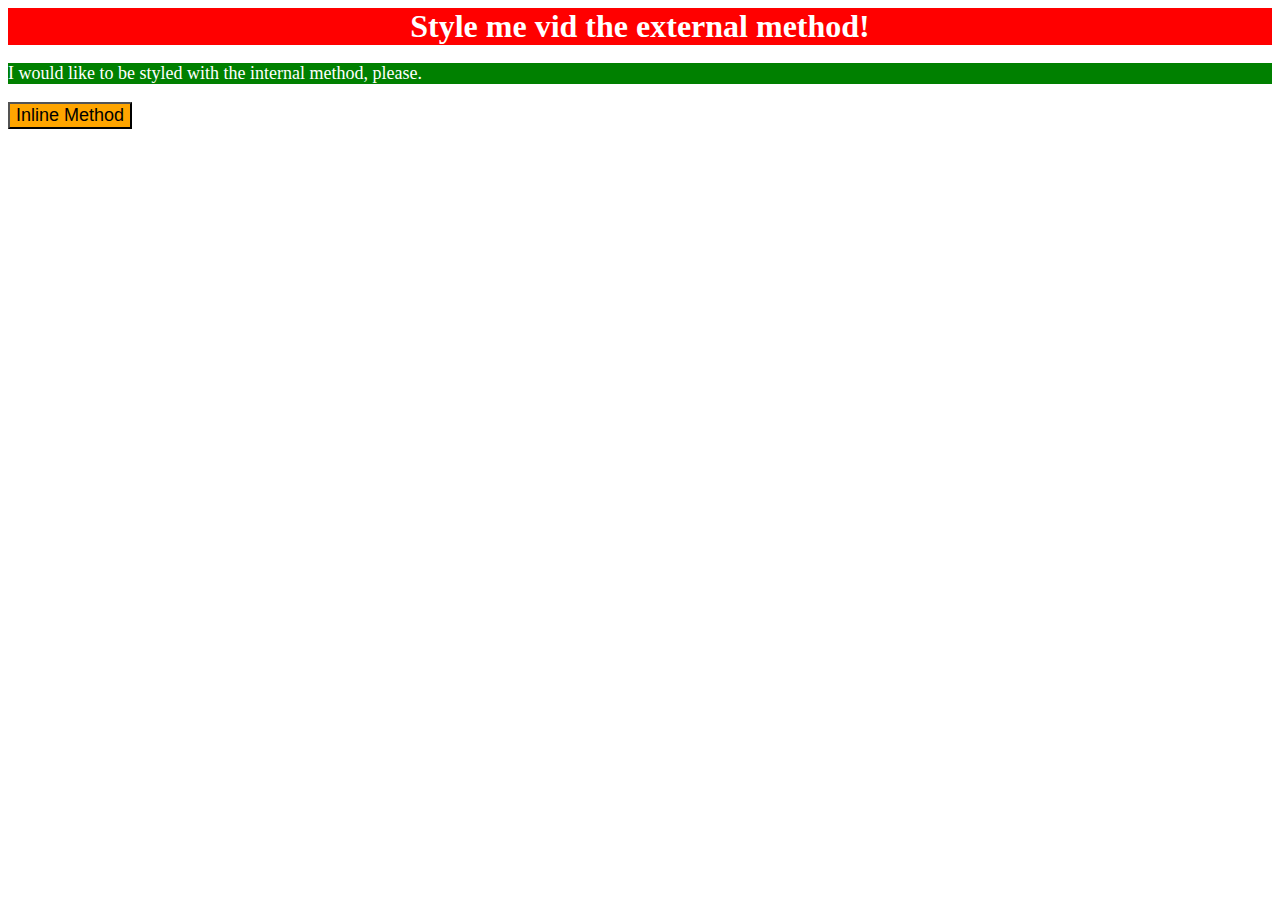
<file: 01-css-exercises/index.html>
<!DOCTYPE html>
<html lang="en">
<head>
    <meta charset="UTF-8">
    <meta name="viewport" content="width=device-width, initial-scale=1.0">
    <link rel="stylesheet" href="./styles.css">
    <title>Document</title>
    
</head>
<body>
    <div class="external">Style me vid the external method!</div>
    <p class="internal">I would like to be styled with the internal method, please.</p>
    <button style="background-color: orange; font-size: 18px;">Inline Method</button>
</body>
</html>
<style>
    .internal {
        background-color: green;
        color: white;
        font-size: 18px;
    }
</style>
</file>
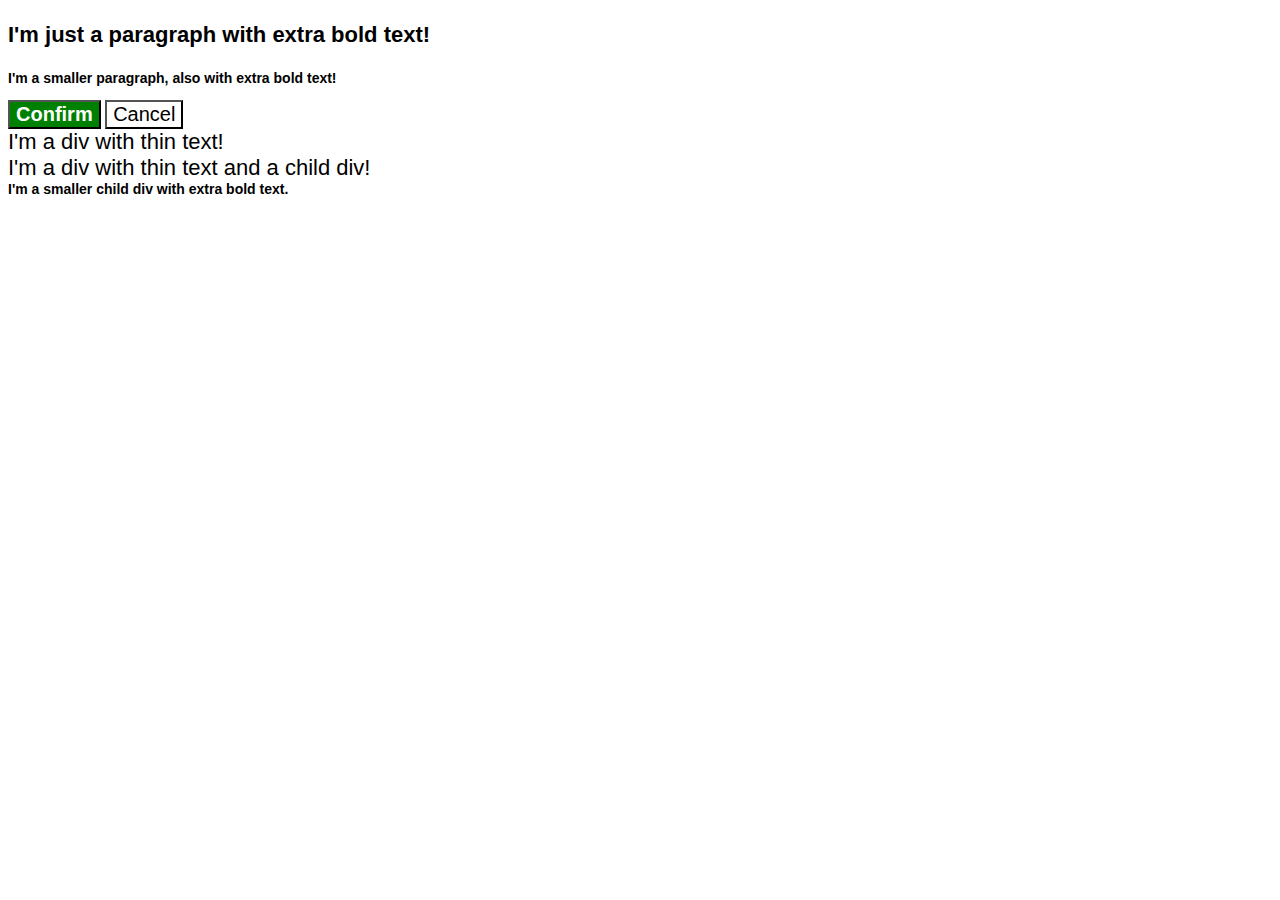
<file: cascade-fix/index.html>
<!DOCTYPE html>
<html lang="en">
  <head>
    <meta charset="UTF-8">
    <meta http-equiv="X-UA-Compatible" content="IE=edge">
    <meta name="viewport" content="width=device-width, initial-scale=1.0">
    <title>Fix the Cascade</title>
    <link rel="stylesheet" href="style.css">
  </head>
  <body>
    <p class="para">I'm just a paragraph with extra bold text!</p>
    <p class="para small-para">I'm a smaller paragraph, also with extra bold text!</p>

    <button id="confirm-button" class="button confirm">Confirm</button>
    <button id="cancel-button" class="button cancel">Cancel</button>

    <div class="text">I'm a div with thin text!</div>
    <div class="text">I'm a div with thin text and a child div!
      <div class="text child">I'm a smaller child div with extra bold text.</div>
    </div>
  </body>
</html>
</file>
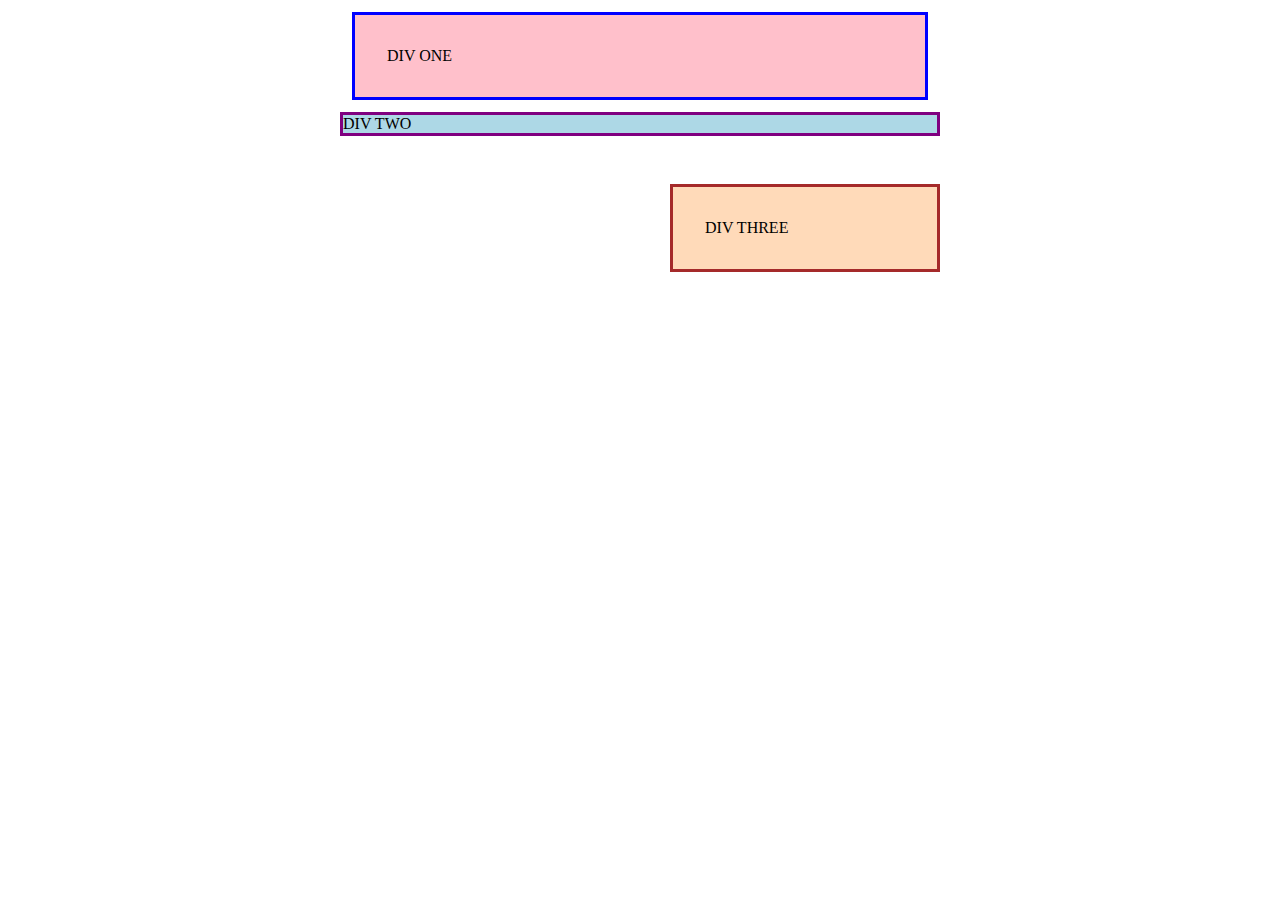
<file: block-and-inline/01-margin-and-padding-1/index.html>
<!DOCTYPE html>
<html lang="en">
  <head>
    <meta charset="UTF-8">
    <meta http-equiv="X-UA-Compatible" content="IE=edge">
    <meta name="viewport" content="width=device-width, initial-scale=1.0">
    <title>Margin and Padding exercise</title>
    <link rel="stylesheet" href="style.css">
  </head>
  <body>
    <div class="one">
      DIV ONE
    </div>
    <div class="two">
      DIV TWO
    </div>
    <div class="three">
      DIV THREE
    </div>
  </body>
</html>
</file>
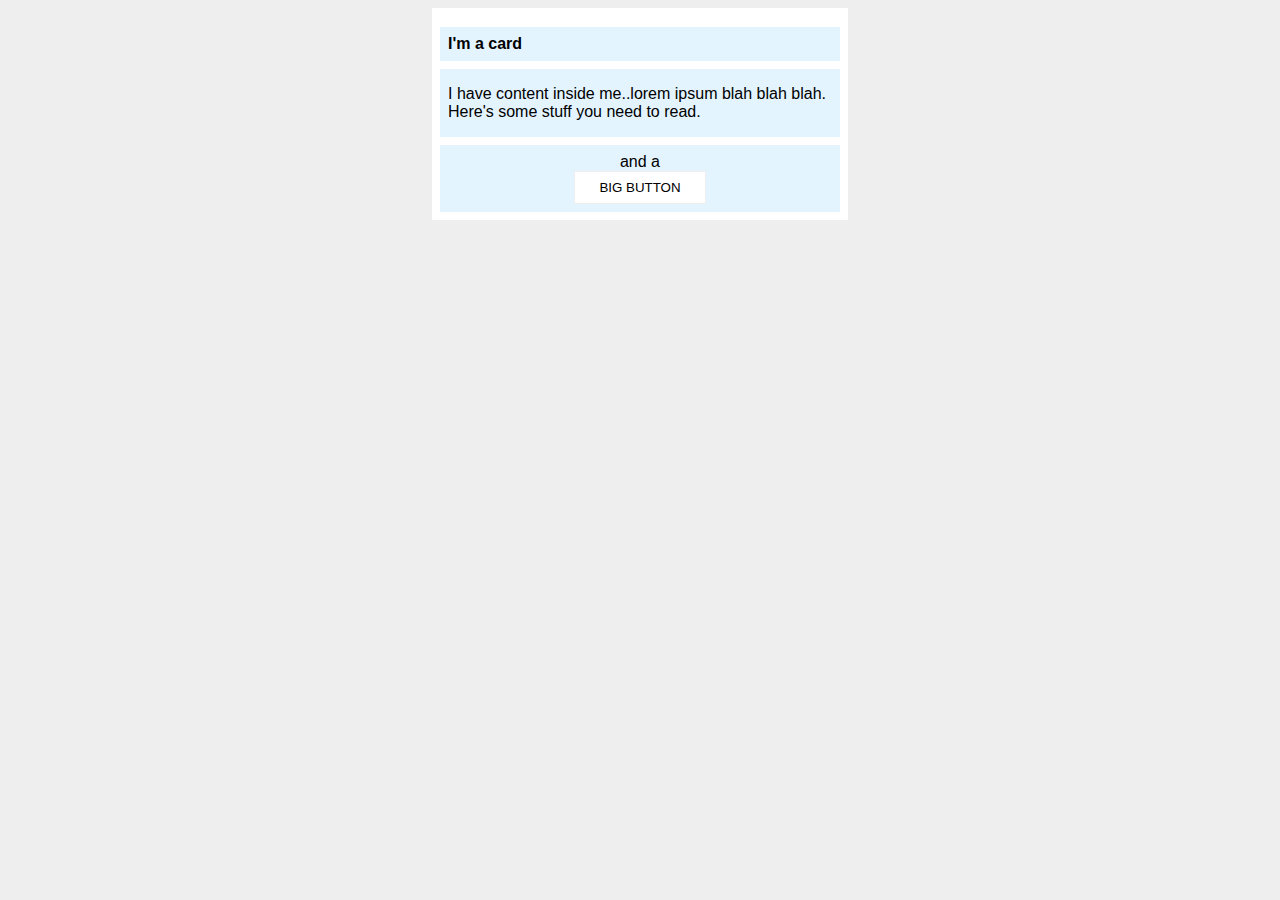
<file: block-and-inline/02-margin-and-padding-2/index.html>
<!DOCTYPE html>
<html lang="en">
  <head>
    <meta charset="UTF-8">
    <meta http-equiv="X-UA-Compatible" content="IE=edge">
    <meta name="viewport" content="width=device-width, initial-scale=1.0">
    <title>Margin and Padding exercise 2</title>
    <link rel="stylesheet" href="style.css">
  </head>
  <body>
    <div class="card">
      <h1 class="title">I'm a card</h1>
      <div class="content">I have content inside me..lorem ipsum blah blah blah. Here's some stuff you need to read.</div>
      <div class="button-container">and a 
        <button>BIG BUTTON</button>
    </div>
    </div>
  </body>
</html>
</file>
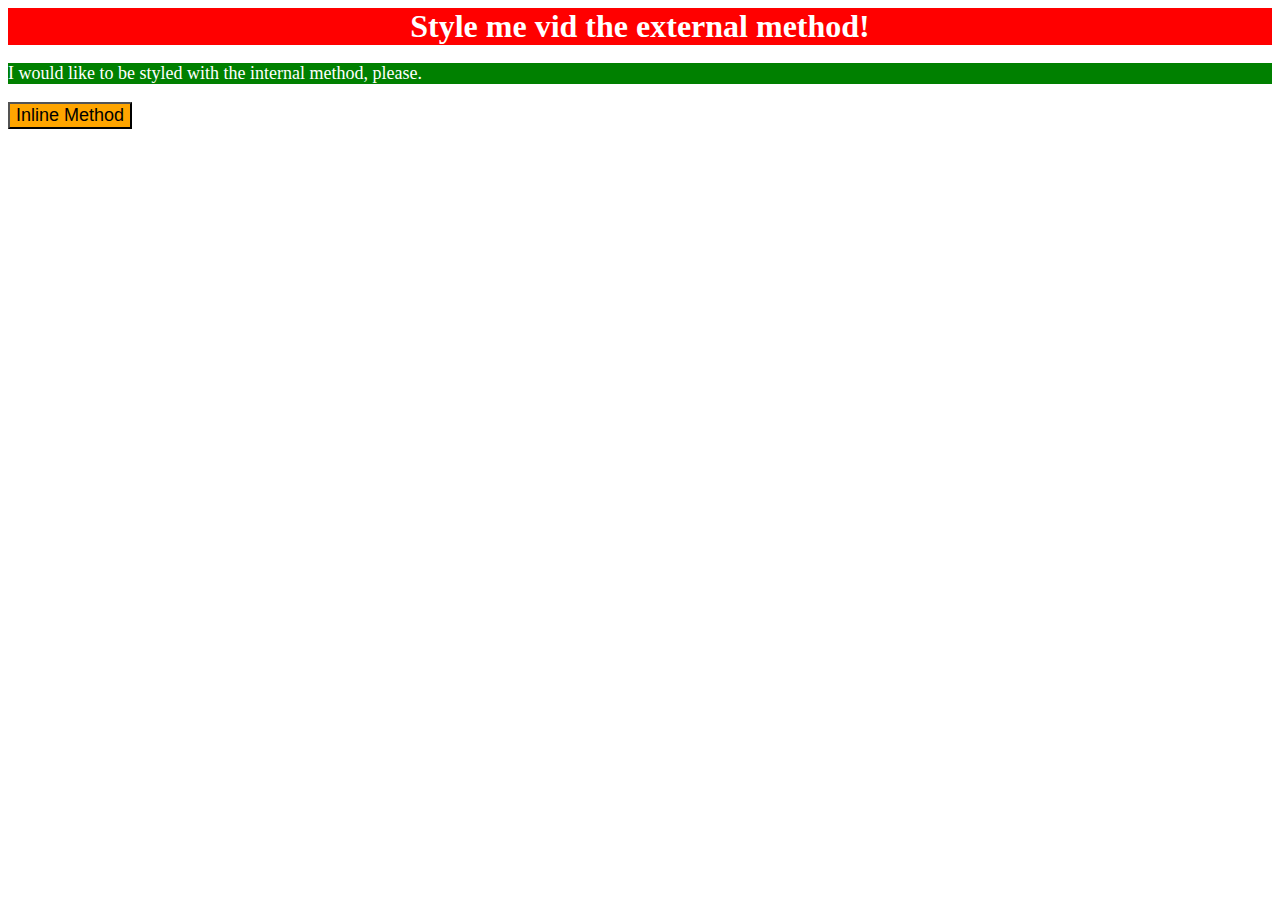
<file: css-practice/01-css-methods/index.html>
<!DOCTYPE html>
<html lang="en">
<head>
    <meta charset="UTF-8">
    <meta name="viewport" content="width=device-width, initial-scale=1.0">
    <link rel="stylesheet" href="./style.css">
    <title>Document</title>
    
</head>
<body>
    <div class="external">Style me vid the external method!</div>
    <p class="internal">I would like to be styled with the internal method, please.</p>
    <button style="background-color: orange; font-size: 18px;">Inline Method</button>
</body>
</html>
<style>
    .internal {
        background-color: green;
        color: white;
        font-size: 18px;
    }
</style>
</file>
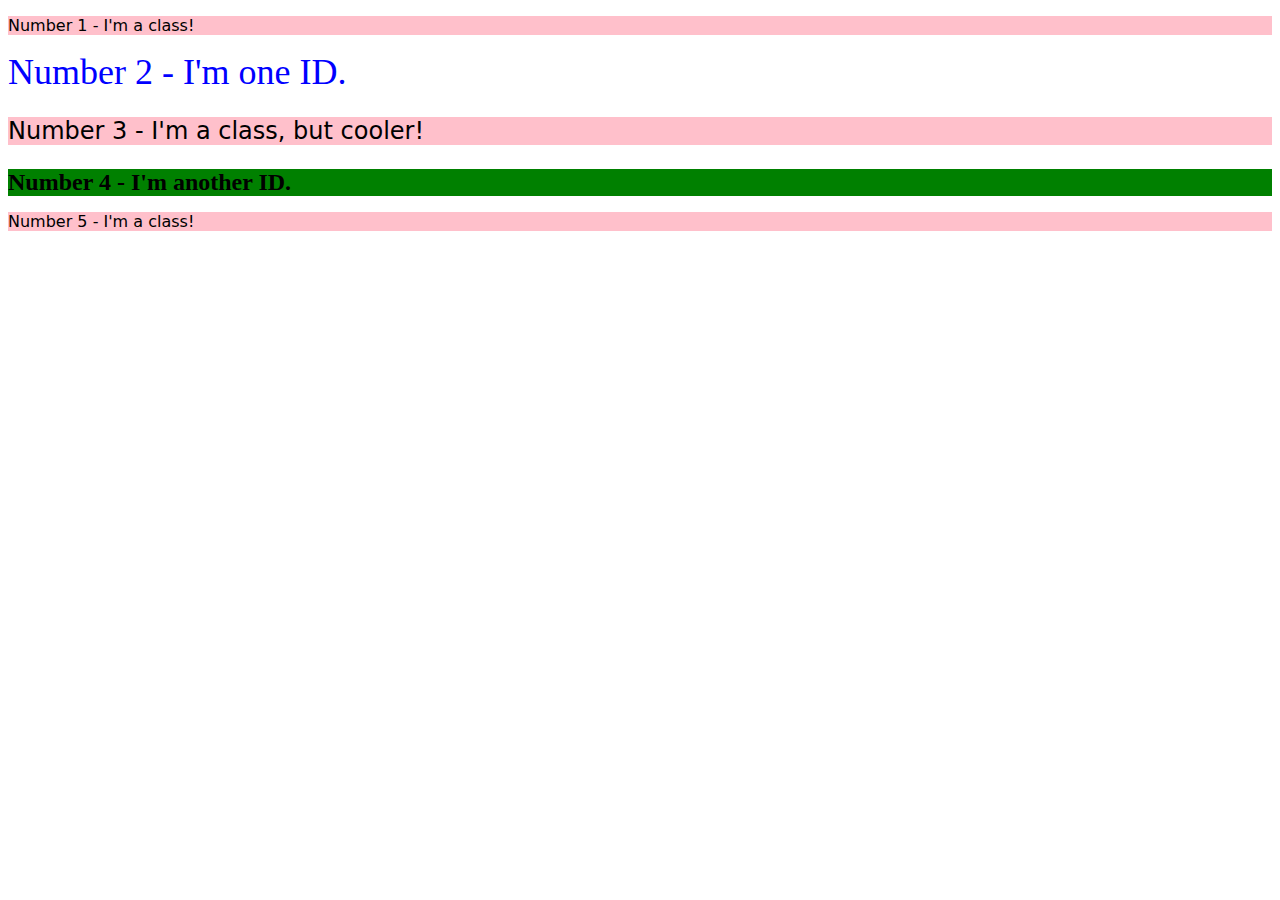
<file: css-practice/02-class-id-selectors/index.html>
<!DOCTYPE html>
<html lang="en">
  <head>
    <meta charset="UTF-8">
    <meta http-equiv="X-UA-Compatible" content="IE=edge">
    <meta name="viewport" content="width=device-width, initial-scale=1.0">
    <title>Class and ID Selectors</title>
    <link rel="stylesheet" href="style.css">
  </head>
  <body>
    <p class="odd">Number 1 - I'm a class!</p>
    <div id="id1">Number 2 - I'm one ID.</div>
    <p class="odd special">Number 3 - I'm a class, but cooler!</p>
    <div id="id2" class="special">Number 4 - I'm another ID.</div>
    <p class="odd">Number 5 - I'm a class!</p>
  </body>
</html>
</file>
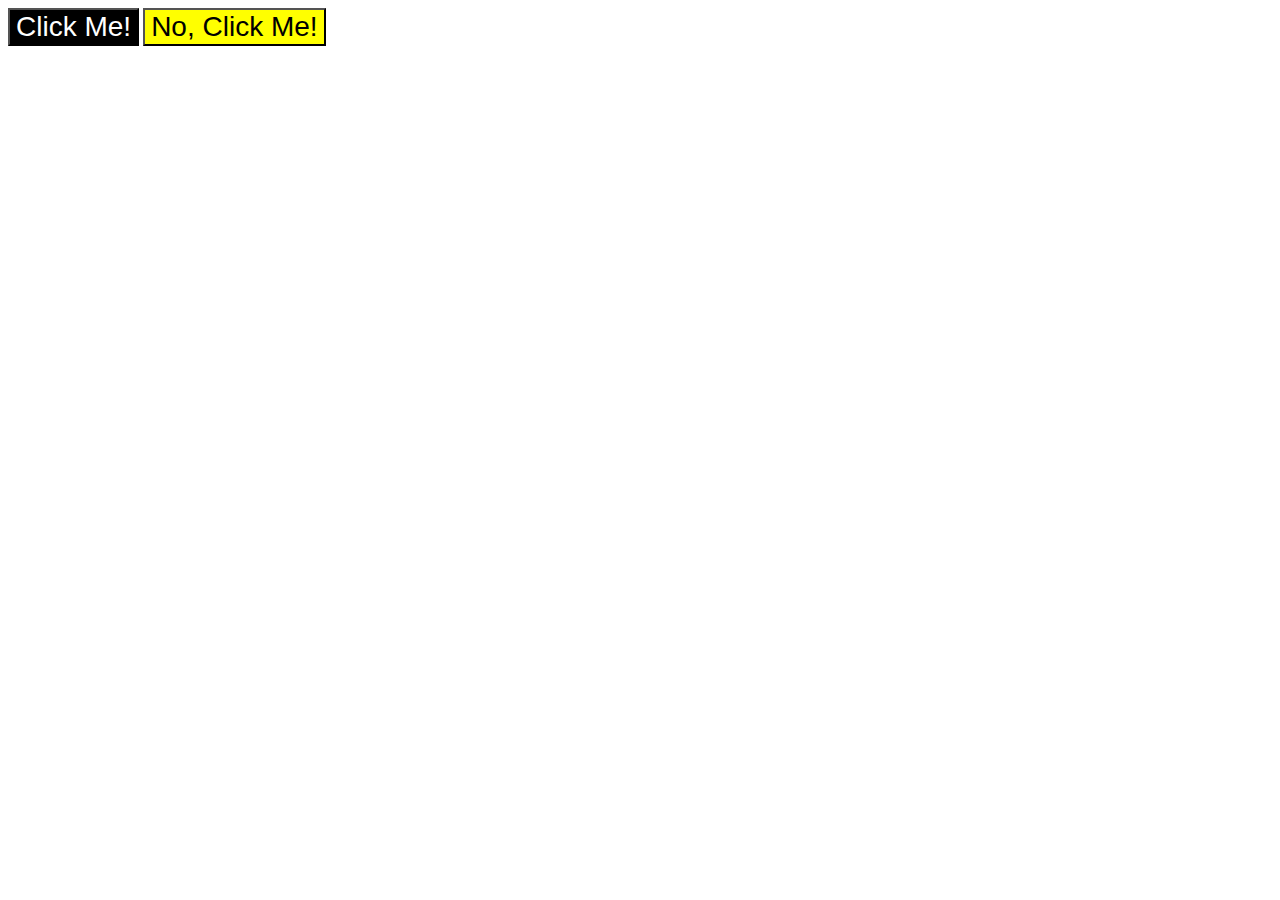
<file: css-practice/03-grouping-selectors/index.html>
<!DOCTYPE html>
<html lang="en">
<head>
    <meta charset="UTF-8">
    <meta name="viewport" content="width=device-width, initial-scale=1.0">
    <link rel="stylesheet" href="./style.css">
    <title>Document</title>
</head>
<body>
    <button class="first">Click Me!</button>
    <button class="second">No, Click Me!</button>
</body>
</html>
</file>
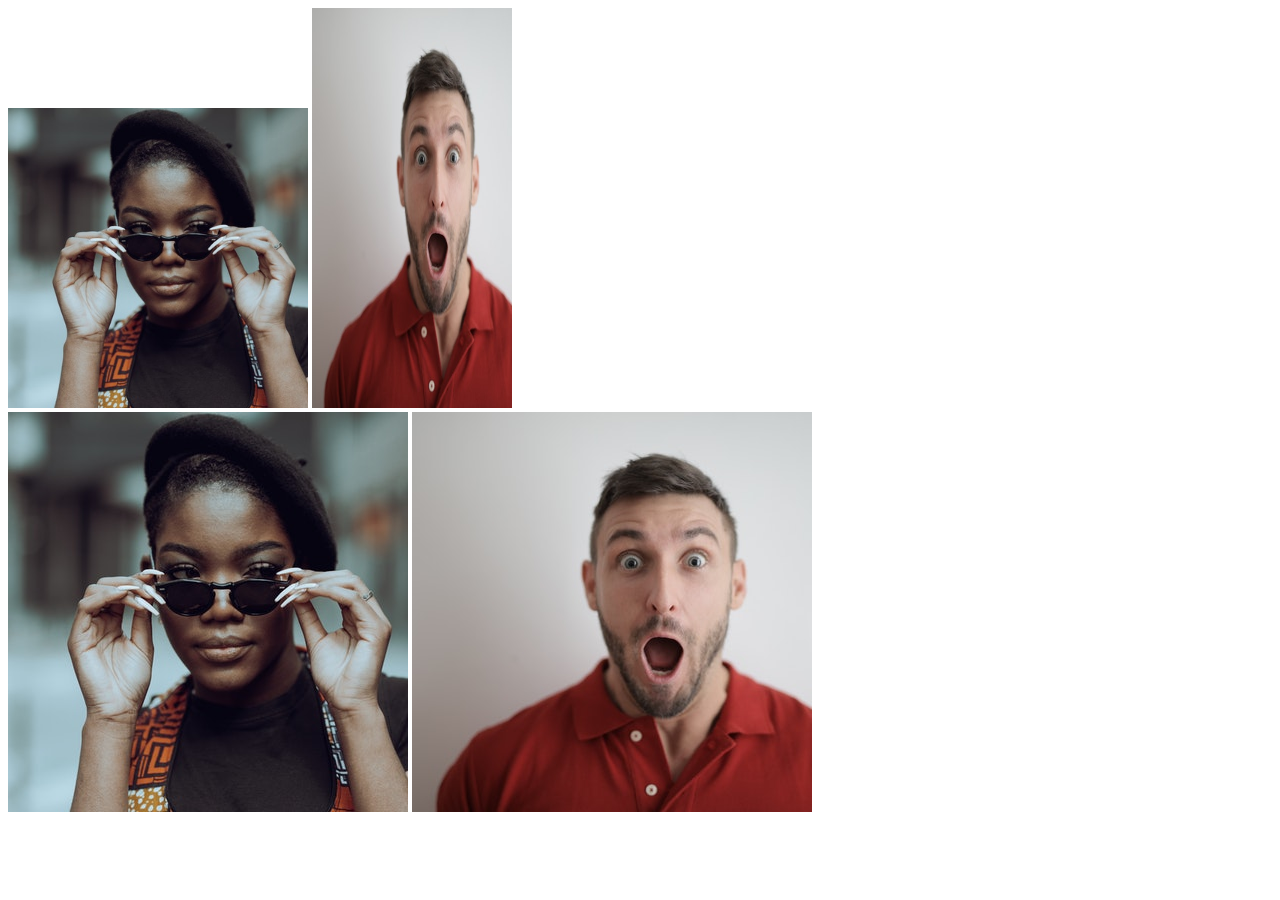
<file: css-practice/04-chaining-selectors/index.html>
<!DOCTYPE html>
<html lang="en">
  <head>
    <meta charset="UTF-8">
    <meta http-equiv="X-UA-Compatible" content="IE=edge">
    <meta name="viewport" content="width=device-width, initial-scale=1.0">
    <title>Chaining Selectors</title>
    <link rel="stylesheet" href="style.css">
  </head>
  <body>
    <!-- Check image source path. Review Foundations lesson - Links and Images -->
    <!-- Use the classes BELOW this line -->
    <div>
      <img class="avatar proportioned" src="./assets/pexels-katho-mutodo-8434791.jpg" alt="Woman with glasses">
      <img class="avatar distorted" src="./assets/pexels-andrea-piacquadio-3777931.jpg" alt="Man with surprised expression">
    </div>
    <!-- Use the classes ABOVE this line -->
    <div>
      <img class="original proportioned" src="./assets/pexels-katho-mutodo-8434791.jpg" alt="Woman with glasses">
      <img class="original distorted" src="./assets/pexels-andrea-piacquadio-3777931.jpg" alt="Man with surprised expression">
    </div>
  </body>
</html>
</file>
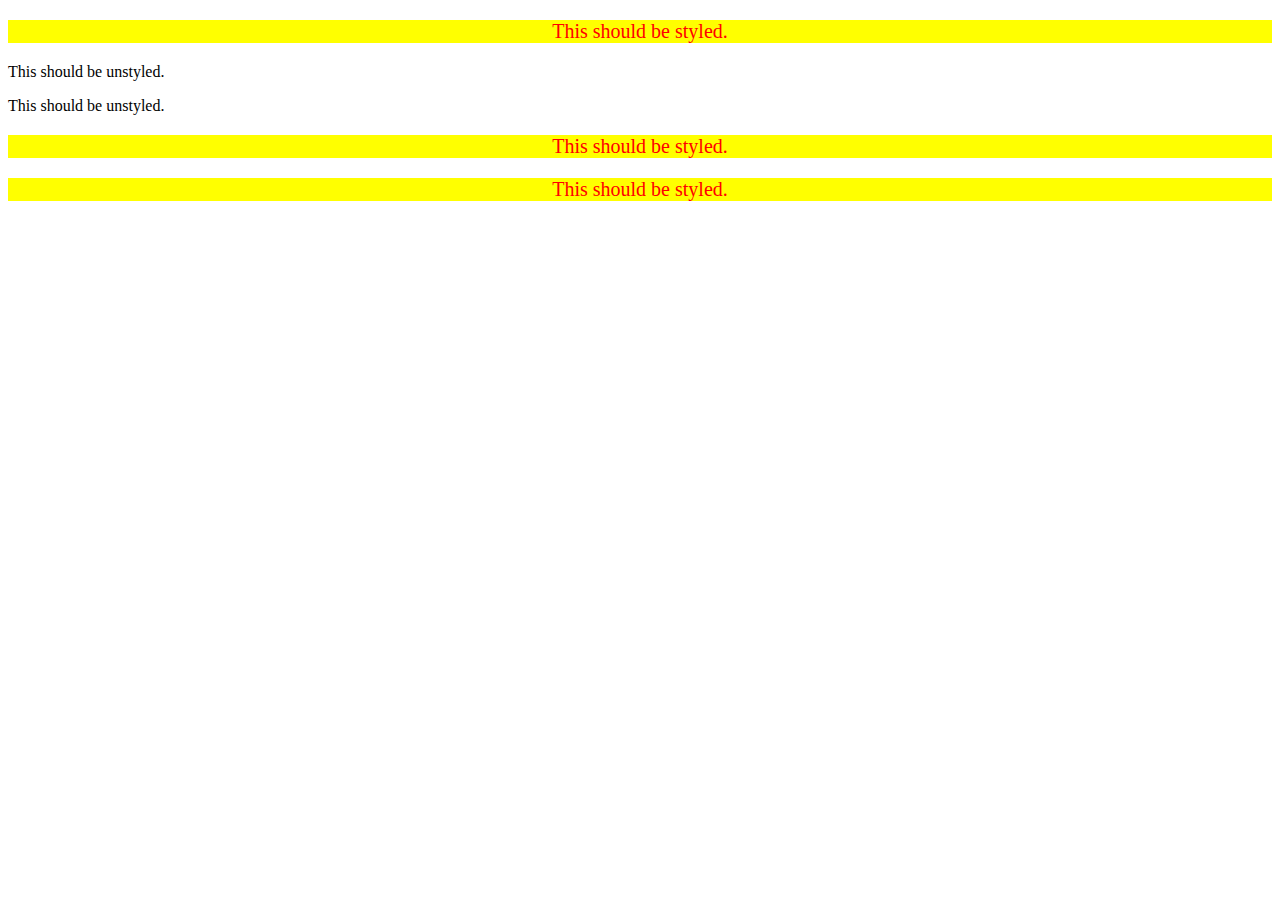
<file: css-practice/05-descendant-combinator/index.html>
<!DOCTYPE html>
<html lang="en">
  <head>
    <meta charset="UTF-8">
    <meta http-equiv="X-UA-Compatible" content="IE=edge">
    <meta name="viewport" content="width=device-width, initial-scale=1.0">
    <title>Descendant Combinator</title>
    <link rel="stylesheet" href="style.css">
  </head>
  <body>
    <div class="container">
      <p class="text">This should be styled.</p>
    </div>
    <p class="text">This should be unstyled.</p>
    <p class="text">This should be unstyled.</p>
    <div class="container">
      <p class="text">This should be styled.</p>
      <p class="text">This should be styled.</p>
    </div>
  </body>
</html>
</file>
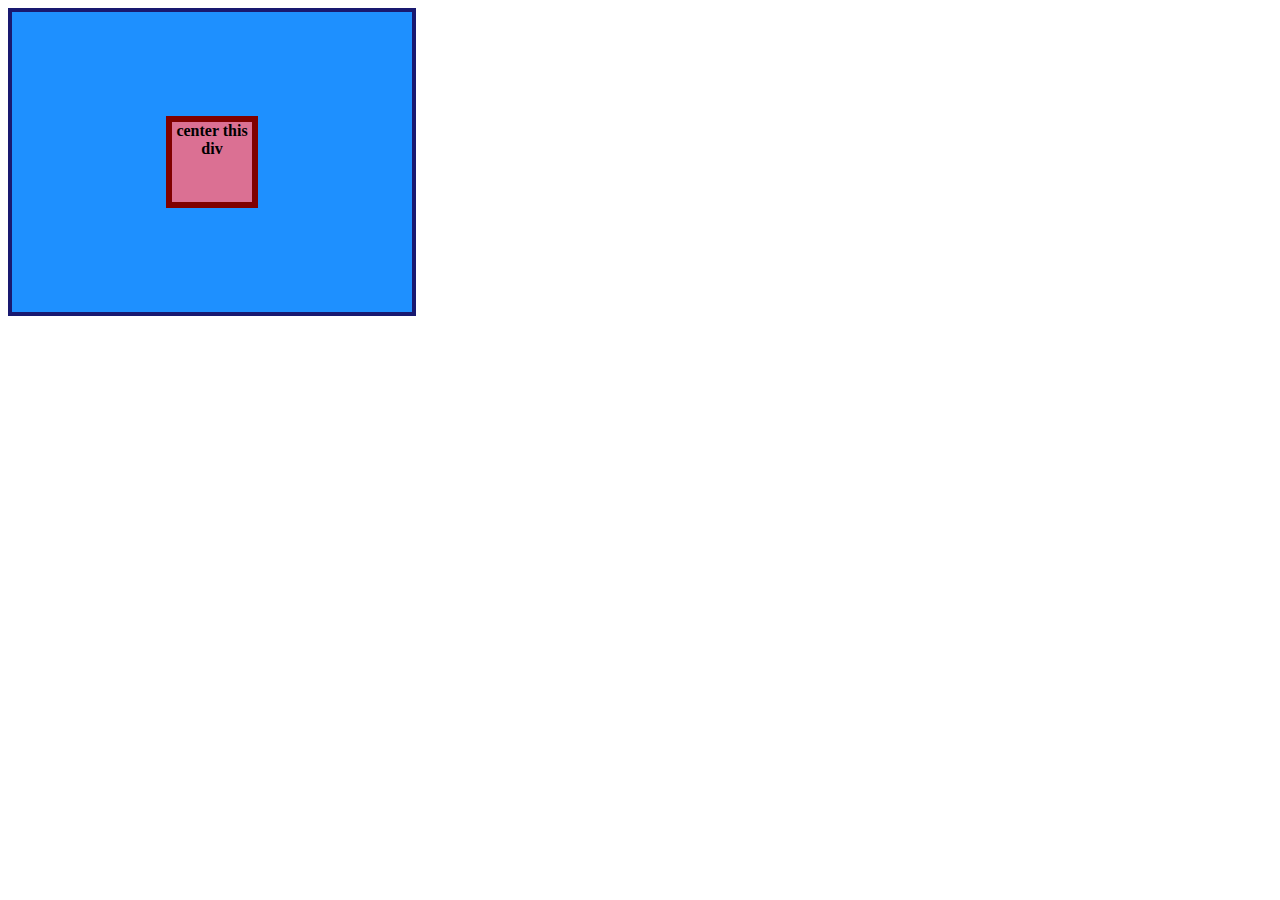
<file: flex/01-flex-center/index.html>
<!DOCTYPE html>
<html lang="en">
  <head>
    <meta charset="UTF-8">
    <meta http-equiv="X-UA-Compatible" content="IE=edge">
    <meta name="viewport" content="width=device-width, initial-scale=1.0">
    <title>CENTER THIS DIV</title>
    <link rel="stylesheet" href="style.css">
  </head>
  <body>
    <div class="container">
      <div class="box">center this div</div>
    </div>
  </body>
</html>
</file>
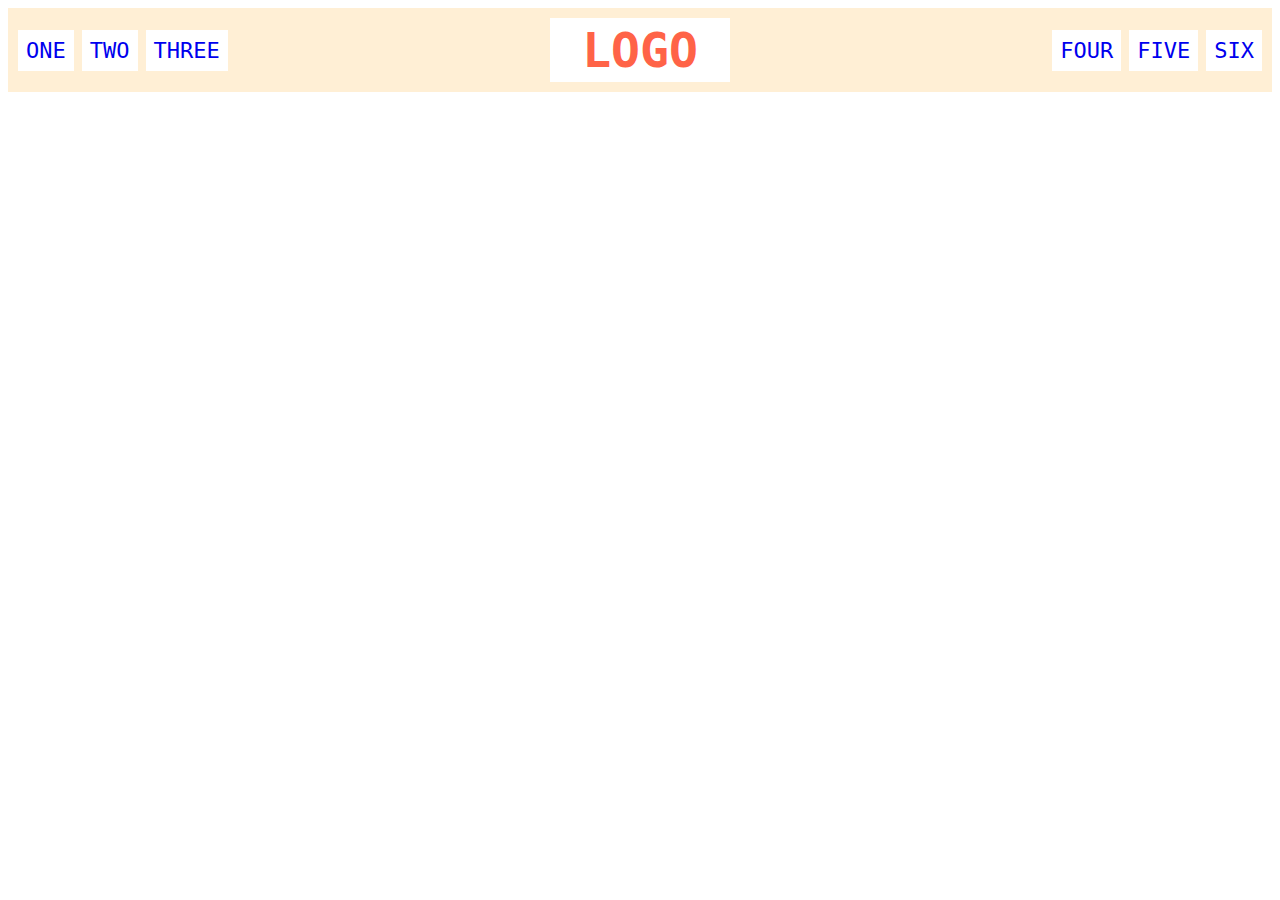
<file: flex/02-flex-header/index.html>
<!DOCTYPE html>
<html lang="en">
  <head>
    <meta charset="UTF-8">
    <meta http-equiv="X-UA-Compatible" content="IE=edge">
    <meta name="viewport" content="width=device-width, initial-scale=1.0">
    <title>Flex Header</title>
    <link rel="stylesheet" href="style.css">
  </head>
  <body>
    <div class="header">
      <div class="left-links">
        <ul>
          <li><a href="#">ONE</a></li>
          <li><a href="#">TWO</a></li>
          <li><a href="#">THREE</a></li>
        </ul>
      </div>
      <div class="logo">LOGO</div>
      <div class="right-links">
        <ul>
          <li><a href="#">FOUR</a></li>
          <li><a href="#">FIVE</a></li>
          <li><a href="#">SIX</a></li>
        </ul>
      </div>
    </div>
  </body>
</html>
</file>
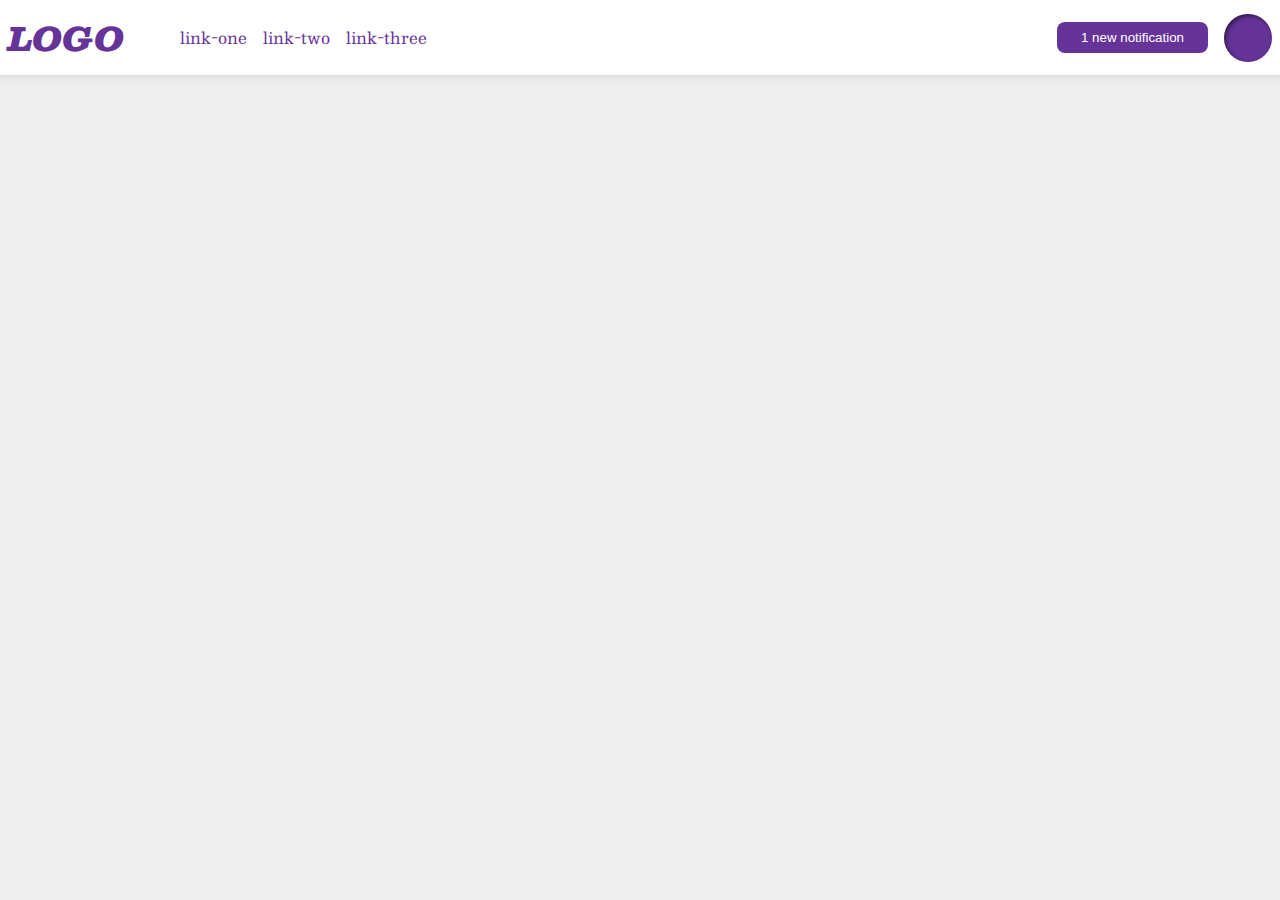
<file: flex/03-flex-header-2/index.html>
<!DOCTYPE html>
<html lang="en">
  <head>
    <meta charset="UTF-8">
    <meta http-equiv="X-UA-Compatible" content="IE=edge">
    <meta name="viewport" content="width=device-width, initial-scale=1.0">
    <title>Flex Header 2</title>
    <link rel="stylesheet" href="style.css">
  </head>
  <body>
    <div class="header">

        <div class="left-side">
            <div class="logo">
                LOGO
            </div>
            <ul class="links">
                <li><a href="https://google.com">link-one</a></li>
                <li><a href="https://google.com">link-two</a></li>
                <li><a href="https://google.com">link-three</a></li>
            </ul>
            </div>
        <div class="right-side">
            <button class="notifications">
                1 new notification
            </button>
            <div class="profile-image"></div>
        </div>
    </div>
  </body>
</html>
</file>
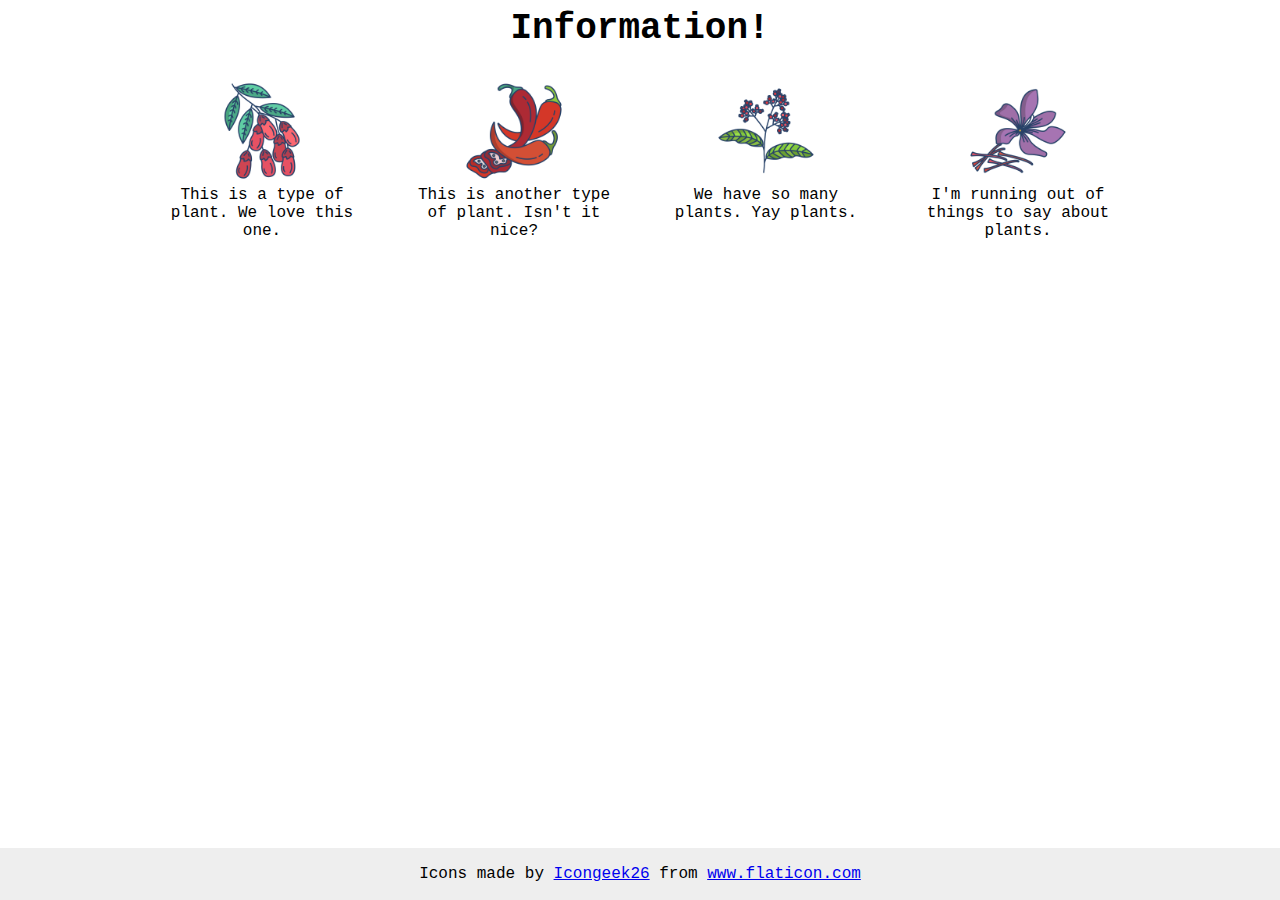
<file: flex/04-flex-information/index.html>
<!DOCTYPE html>
<html lang="en">
  <head>
    <meta charset="UTF-8">
    <meta http-equiv="X-UA-Compatible" content="IE=edge">
    <meta name="viewport" content="width=device-width, initial-scale=1.0">
    <title>Information</title>
    <link rel="stylesheet" href="style.css">
  </head>
  <body>
    <div class="title">Information!</div>
    <div class="box">
        <div class="info-box">
            <img src="./images/barberry.png" alt="barberry">
            <div class="text">This is a type of plant. We love this one.</div>
        </div>
        <div class="info-box">
            <img src="./images/chilli.png" alt="chili">
            <div class="text">This is another type of plant. Isn't it nice?</div>   
        </div>
        <div class="info-box">
            <img src="./images/pepper.png" alt="pepper">
            <div class="text">We have so many plants. Yay plants.</div>
        </div>
        <div class="info-box">
            <img src="./images/saffron.png" alt="saffron">
            <div class="text">I'm running out of things to say about plants.</div>
        </div>
    </div>
    <!-- disregard this section, it's here to give attribution to the creator of these icons -->
    <div class="footer">
      <div>Icons made by <a href="https://www.flaticon.com/authors/icongeek26" title="Icongeek26">Icongeek26</a> from <a href="https://www.flaticon.com/" title="Flaticon">www.flaticon.com</a></div>
    </div>
  </body>
</html>
</file>
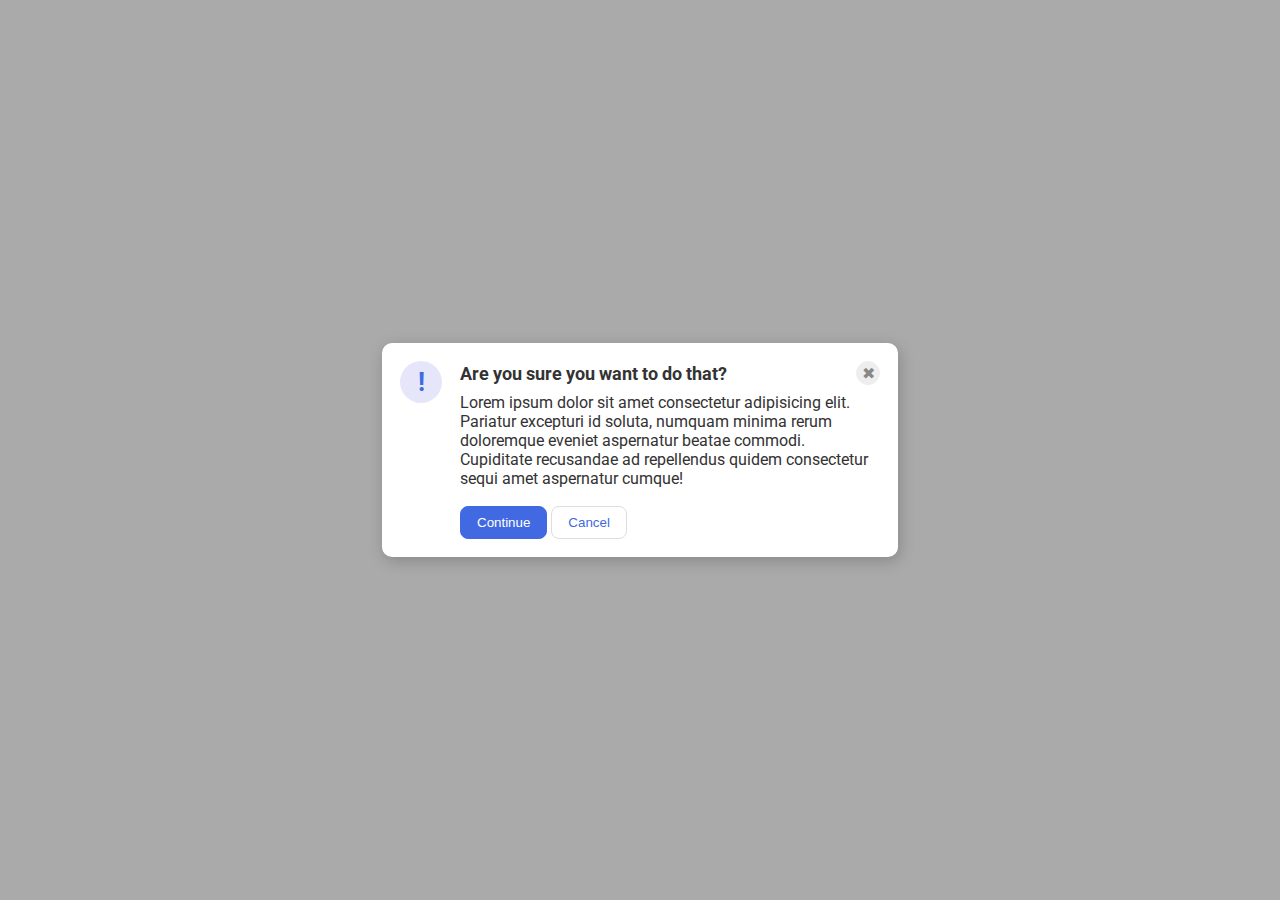
<file: flex/05-flex-modal/index.html>
<!DOCTYPE html>
<html lang="en">
  <head>
    <meta charset="UTF-8">
    <meta http-equiv="X-UA-Compatible" content="IE=edge">
    <meta name="viewport" content="width=device-width, initial-scale=1.0">
    <link rel="stylesheet" href="style.css">
    <title>Modal</title>
  </head>
  <body>
    <div class="modal">
      
      <div class="icon">!</div>
       
      <div class="info">
        <div class="header">Are you sure you want to do that?
            <button class="close-button">✖</button>
        </div>
        <div class="text">Lorem ipsum dolor sit amet consectetur adipisicing elit. Pariatur excepturi id soluta, numquam minima rerum doloremque eveniet aspernatur beatae commodi. Cupiditate recusandae ad repellendus quidem consectetur sequi amet aspernatur cumque!</div>
      
        <button class="continue">Continue</button>
        <button class="cancel">Cancel</button>
    </div>
    </div>
  </body>
</html>
</file>
<file: 01-css-exercises/styles.css>
.external {
    display: flex;
    background-color: red;
    color: white;
    font-size: 32px;
    font-weight: bold;
    justify-content: center;
}
</file>
<file: cascade-fix/style.css>
body {
    font-family: Arial, Helvetica, sans-serif;
  }
  
  .para,
  .small-para {
    color: hsl(0, 0%, 0%);
    font-weight: 800;
  }
  
  .para.small-para {
    font-size: 14px;
    font-weight: 800;
  }
  
  .para {
    font-size: 22px;
  }
  
  .button {
    background-color: rgb(255, 255, 255);
    color: rgb(0, 0, 0);
    font-size: 20px;
  }

  .confirm {
    background: green;
    color: white;
    font-weight: bold;
  } 
  

  
 .text.child {
    color: rgb(0, 0, 0);
    font-weight: 800;
    font-size: 14px;
  }
  
  div.text {
    color: rgb(0, 0, 0);
    font-size: 22px;
    font-weight: 100;
  }
</file>
<file: block-and-inline/01-margin-and-padding-1/style.css>
body {
    max-width: 600px;
    margin: 0 auto;
  }
  
  .one {
    background: pink;
    border: 3px solid blue;
    /* CHANGE ME */
    padding: 32px;
    margin: 12px;
  }
  
  .two {
    background: lightblue;
    border: 3px solid purple;
    /* CHANGE ME */
    margin-bottom: 48px;
  }
  
  .three {
    background: peachpuff;
    border: 3px solid brown;
    width: 200px;
    /* CHANGE ME */
    padding: 32px;
    margin-left: auto
  }
</file>
<file: block-and-inline/02-margin-and-padding-2/style.css>
body {
    background: #eee;
    font-family: sans-serif;
    
  }
  
  .card {
    width: 400px;
    background: #fff;
    padding: 8px;
    margin: 8px auto;
   
  }
  
  .title {
    background: #e3f4ff;
    font-size: 16px;
    padding: 8px;
    margin-bottom: 8px;
  }
  
  .content {
    background: #e3f4ff;
    margin-bottom: 8px;
    padding: 16px 8px;
  
  }
  
  .button-container {
    background: #e3f4ff;
    text-align: center;
    padding: 8px;
    
  }
  
  button {
    background: white;
    border: 1px solid #eee;
    padding: 8px 24px;
    display: block;
    margin: 0 auto;
    
  }
</file>
<file: css-practice/01-css-methods/style.css>
.external {
    background-color: red;
    color: white;
    font-size: 32px;
    font-weight: bold;
    text-align: center;
}
</file>
<file: css-practice/02-class-id-selectors/style.css>
.odd {
    background-color: pink;
    font-family: Verdana, "Dejavu Sans", sans-serif;
}
.special {
    font-size: 24px;
}

#id1 {
    color: blue;
    font-size: 36px;
}

#id2 {
    background-color: green;
    font-weight: bold;
}
</file>
<file: css-practice/03-grouping-selectors/style.css>
.first, .second{
    font-size: 28px;
    font-family: Helvetica, 'Times New Roman', sans-serif;
}

.first {
    background-color: black;
    color: white;
}

.second {
    background-color: yellow;
}
</file>
<file: css-practice/04-chaining-selectors/style.css>
.avatar.proportioned {
    width: 300px;
    height: auto;
}

.avatar.distorted {
    width: 200px;
    height: 400px;
}
</file>
<file: css-practice/05-descendant-combinator/style.css>
.container .text {
    background-color: yellow;
    color: red;
    font-size: 20px;
    text-align: center;
}
</file>
<file: flex/01-flex-center/style.css>
.container {
    background: dodgerblue;
    border: 4px solid midnightblue;
    width: 400px;
    height: 300px;
    display: flex;
    align-items: center;
    justify-content: center;
    
  }
  
  .box {
    background: palevioletred;
    font-weight: bold;
    text-align: center;
    border: 6px solid maroon;
    width: 80px;
    height: 80px;
    
  }
</file>
<file: flex/02-flex-header/style.css>
.header  {
    font-family: monospace;
    background: papayawhip;
    display: flex;
    align-items: center;
    justify-content: space-between;
    padding: 10px;
    
  }
  
  .logo {
    font-size: 48px;
    font-weight: 900;
    color: tomato;
    background: white;
    padding: 4px 32px;
   

  }
  
  ul {
    /* this removes the dots on the list items*/
    display: flex;
    list-style-type: none;
    margin: 0;
    padding: 0;
    gap: 8px
    
   
  }
  
  a {
    font-size: 22px;
    background: white;
    padding: 8px;
    /* this removes the line under the links */
    text-decoration: none;
    
  }
</file>
<file: flex/03-flex-header-2/style.css>
/* this is some magical font-importing.  
you'll learn about it later. */
@import url('https://fonts.googleapis.com/css2?family=Besley:ital,wght@0,400;1,900&display=swap');

body {
  margin: 0;
  background: #eee;
  font-family: Besley, serif;
}

.header {
  background: white;
  border-bottom: 1px solid #ddd;
  box-shadow: 0 0 8px rgba(0,0,0,.1);
  display: flex;
  justify-content: space-between;
  padding: 8px;
  
}

.left-side, .right-side{
    display: flex;
    gap: 16px;
    align-items: center;
}

.profile-image {
  background: rebeccapurple;
  box-shadow: inset 2px 2px 4px rgba(0,0,0,.5);
  border-radius: 50%;
  width: 48px;
  height: 48px;
}

.logo {
  color: rebeccapurple;
  font-size: 32px;
  font-weight: 900;
  font-style: italic;
}

button {
  border: none;
  border-radius: 8px;
  background: rebeccapurple;
  color: white;
  padding: 8px 24px;
}

a {
  /* this removes the line under our links */
  text-decoration: none;
  color: rebeccapurple;
}

ul {
  list-style-type: none;
  
}

.links{
    display: flex;
    gap: 16px
  
}
</file>
<file: flex/04-flex-information/style.css>
body {
    font-family: 'Courier New', Courier, monospace;
  }
  
  img {
    width: 100px;
    height: 100px;
  }
  
  .title {
    font-size: 36px;
    font-weight: 900;
    text-align: center;
    margin-bottom: 32px;
  }
  
  /* do not edit this footer */
  .footer {
    position: fixed;
    bottom: 0;
    left: 0;
    right: 0;
    height: 52px;
    display: flex;
    align-items: center;
    justify-content: center;
    background: #eee;
  }

 
  .box{
    display: flex;
    justify-content: center;
    gap: 52px
  }

  .info-box{
    text-align: center;
    width: 200px;
  
    
  }
</file>
<file: flex/05-flex-modal/style.css>
@import url('https://fonts.googleapis.com/css2?family=Roboto:wght@400;700&display=swap');

html, body {
  height: 100%;
}

body {
  font-family: Roboto, sans-serif;
  margin: 0;
  background: #aaa;
  color: #333;
  /* I'll give you this one for free lol */
  display: flex;
  align-items: center;
  justify-content: center;
}

.modal {
  background: white;
  width: 480px;
  border-radius: 10px;
  box-shadow: 2px 4px 16px rgba(0,0,0,.2);
}

.icon {
  color: royalblue;
  font-size: 26px;
  font-weight: 700;
  background: lavender;
  width: 42px;
  height: 42px;
  border-radius: 50%;
  display: flex;
  align-items: center;
  justify-content: center;
}

.close-button {
  background: #eee;
  border-radius: 50%;
  color: #888;
  font-weight: 400;
  font-size: 16px;
  height: 24px;
  width: 24px;
  display: flex;
  align-items: center;
  justify-content: center;
  border: 1px solid #eee;
  padding: 0;
}

button {
  cursor: pointer;
  padding: 8px 16px;
  border-radius: 8px;
}

button.continue {
  background: royalblue;
  border: 1px solid royalblue;
  color: white;
}

button.cancel {
  background: white;
  border: 1px solid #ddd;
  color: royalblue;
}

.header {
    font-size: 18px;
    font-weight: bold;
    display: flex;
    align-items: center;
    justify-content: space-between;
    margin-bottom: 8px;

}

.modal{
    display: flex;
    padding: 18px; 
    gap: 18px;
}

.icon{
    flex-shrink: 0;
}

.text{
    margin-bottom: 18px;
}
</file>
